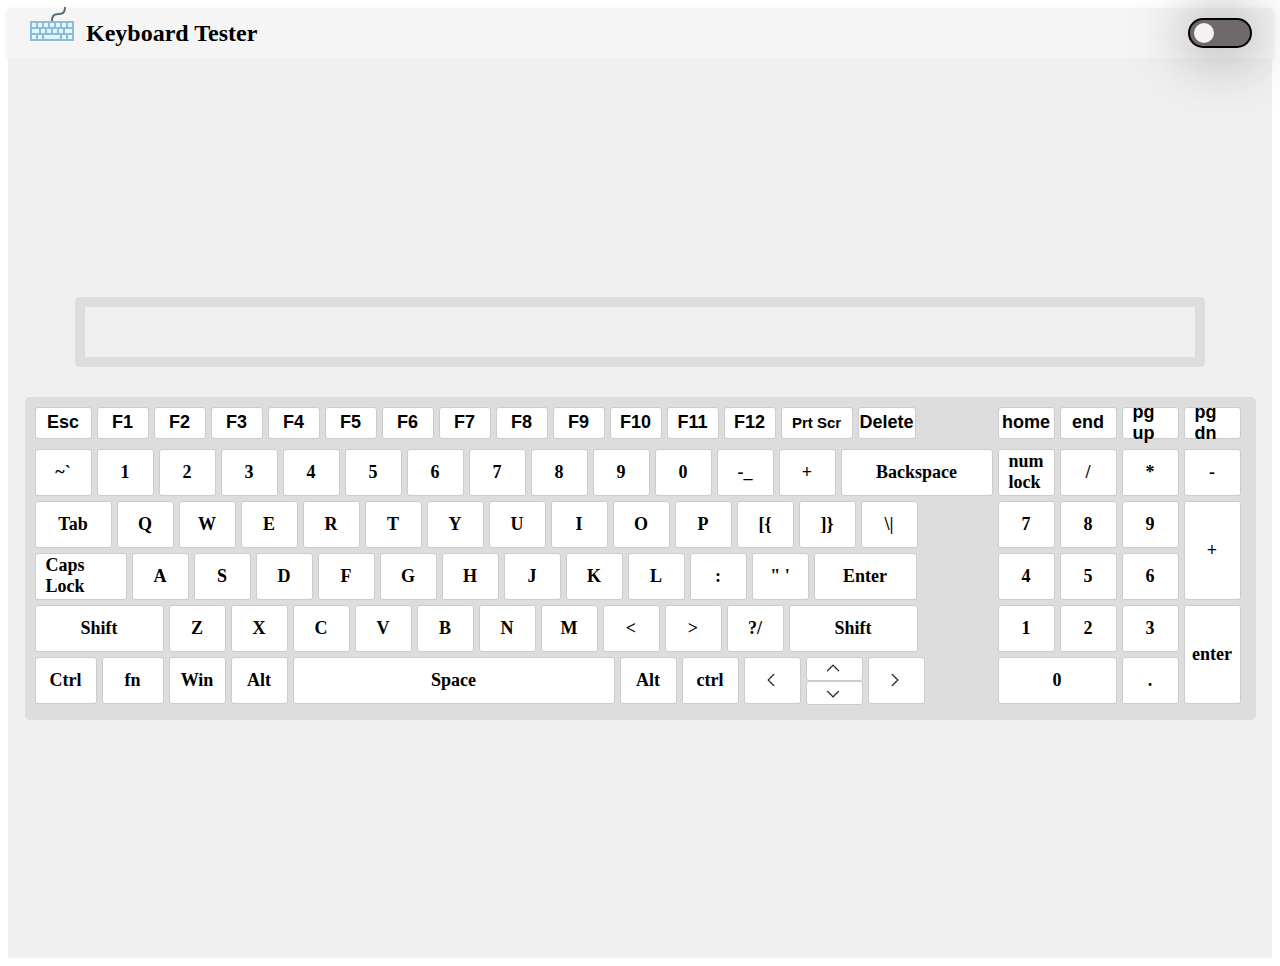
<file: index.htm>
<!DOCTYPE html>
<html lang="en">
<head>
  <meta charset="UTF-8">
  <meta name="viewport" content="width=device-width, initial-scale=1.0">
  <title>Keyboard Tester</title>
  <link rel="stylesheet" href="styles.css">
  <link rel="stylesheet" href="toggleSwitch.css"></link>
  <link rel="icon" href="/assets/logo.png" type="image/png">
</head>
<body>
   

    </div>
  </div>
  <nav class="navbar">
    <div class="navbar-left">
      <a href="#" class="logo">
        <img src="/assets/logo.png" alt="Keyboard Tester">
      </a>
      <div><h2>Keyboard Tester</h2></div>
    </div>
  
    <div class="navbar-right">
      <div class="toggle-switchbar">
        <div class="toggle-bar"></div>
      </div>
    </div>
  
    </div>
  </nav>




  <div class="main">
   
    <div class="display">

    </div>





  <div class="keyboard">
    <div class="keyboard_main">
      <div class="keyboard-row-one ">
        <div class="key-r1 Esc">Esc</div>
        <div class="key-r1 F1">F1</div>
        <div class="key-r1 F2">F2</div>
        <div class="key-r1 F3">F3</div>
        <div class="key-r1 F4">F4</div>
        <div class="key-r1 F5">F5</div>
        <div class="key-r1 F6">F6</div>
        <div class="key-r1 F7">F7</div>
        <div class="key-r1 F8">F8</div>
        <div class="key-r1 F9">F9</div>
        <div class="key-r1 F10">F10</div>
        <div class="key-r1 F11">F11</div>
        <div class="key-r1 F12">F12</div>
        <div class="key-r1 prtsrc" >Prt Scr</div>
        <div class="key-r1 Delete">Delete</div>
    </div>
    <div class="space"></div>
    <div class="keyboard-row">
      <div class="key tilde">~`</div>
      <div class="key one">1</div>
      <div class="key two">2</div>
      <div class="key three">3</div>
      <div class="key four">4</div>
      <div class="key five">5</div>
      <div class="key six">6</div>
      <div class="key seven">7</div>
      <div class="key eight">8</div>
      <div class="key nine">9</div>
      <div class="key zero ">0</div>
      <div class="key minus">-_</div>
      <div class="key plus">+</div>
      <div class="key backspace">Backspace</div>
    </div>
    <div class="keyboard-row">
      <div class="key tab">Tab</div>
      <div class="key Q">Q</div>
      <div class="key W">W</div>
      <div class="key E">E</div>
      <div class="key R">R</div>
      <div class="key T">T</div>
      <div class="key Y">Y</div>
      <div class="key U">U</div>
      <div class="key I">I</div>
      <div class="key O">O</div>
      <div class="key P">P</div>
      <div class="key sqrBracketOpen">[{</div>
      <div class="key sqrBracketClose">]}</div>
      <div class="key backwardSlash">\|</div>
    </div>
    <div class="keyboard-row">
      <div class="key capslock">Caps Lock</div>
      <div class="key A">A</div>
      <div class="key S">S</div>
      <div class="key D">D</div>
      <div class="key F">F</div>
      <div class="key G">G</div>
      <div class="key H">H</div>
      <div class="key J">J</div>
      <div class="key K">K</div>
      <div class="key L">L</div>
      <div class="key colon">:</div>
      <div class="key quotation"><span>" '</span></div>
      <div class="key enter">Enter</div>
    </div>
    <div class="keyboard-row">
      <div class="key Lshift">Shift</div>
      <div class="key Z">Z</div>
      <div class="key X">X</div>
      <div class="key C">C</div>
      <div class="key V">V</div>
      <div class="key B">B</div>
      <div class="key N">N</div>
      <div class="key M">M</div>
      <div class="key lessThan"><</div>
      <div class="key greaterThan">></div>
      <div class="key questionMark">?/</div>
      <div class="key Rshift">Shift</div>
    </div>
    <div class="keyboard-row">
      <div class="key Lctrl">Ctrl</div>
      <div class="key fn">fn</div>
      <div class="key win">Win</div>
      <div class="key Lalt">Alt</div>
      <div class="key spacebar">Space</div>
      <div class="key Ralt">Alt</div>
      <div class="key Rctrl">ctrl</div>
      <div class="key leftArrow">
        <div class="underLeftArrow"></div>
      </div>
      <div class="arrow">
        <div class="key upperArrow">
          <div class="upper_arrow_key"></div>
        </div>
        <div class="key lowerArrow">
          <div class="lower_arrow_key "></div>
        </div>
      </div>
      <div class="key rightArrow">
        <div class="underRightArrow"></div>
      </div>
    </div>
  </div>
  <div class="keyboard_numpad">
    <div class="keyboard_numpad_row_1">
      <div class="npr1 home">home</div>
      <div class="npr1 end">end</div>
      <div class="npr1 pgup">pg up</div>
      <div class="npr1 pgdn">pg dn</div>
    </div>
    <div class="space"></div>
    <div class="keyboard_numpad_row_2">
      <div class="key numlock">num lock</div>
      <div class="key forwardSlash">/</div>
      <div class="key star">*</div>
      <div class="key npMinus">-</div>
    </div>
    <div class="keyboard_numpad_row_3_4">
      <div class="left_side">
        <div class="left_side_upper">
          <div class="key npSeven">7</div>
          <div class="key npEight">8</div>
          <div class="key npNine">9</div>
        </div>
        <div class="left_side_lower">
          <div class="key npFour">4</div>
          <div class="key npFive">5</div>
          <div class="key npSix">6</div>
        </div>
      </div>
      <div class="key npPlus">+</div>
    </div>
    <div class="keyboard_numpad_row_3_4">
      <div class="left_side">
        <div class="left_side_upper">
          <div class="key npOne">1</div>
          <div class="key npTwo">2</div>
          <div class="key npThree">3</div>
        </div>
        <div class="left_side_lower">
          <div class="key npZero">0</div>
          <div class="key npDot">.</div>
        </div>
      </div>
      <div class="key npEnter">enter</div>
    </div>
  </div>
  </div>
</div>


</div>




<script src="script.js"></script>
</body>
</html>
</file>
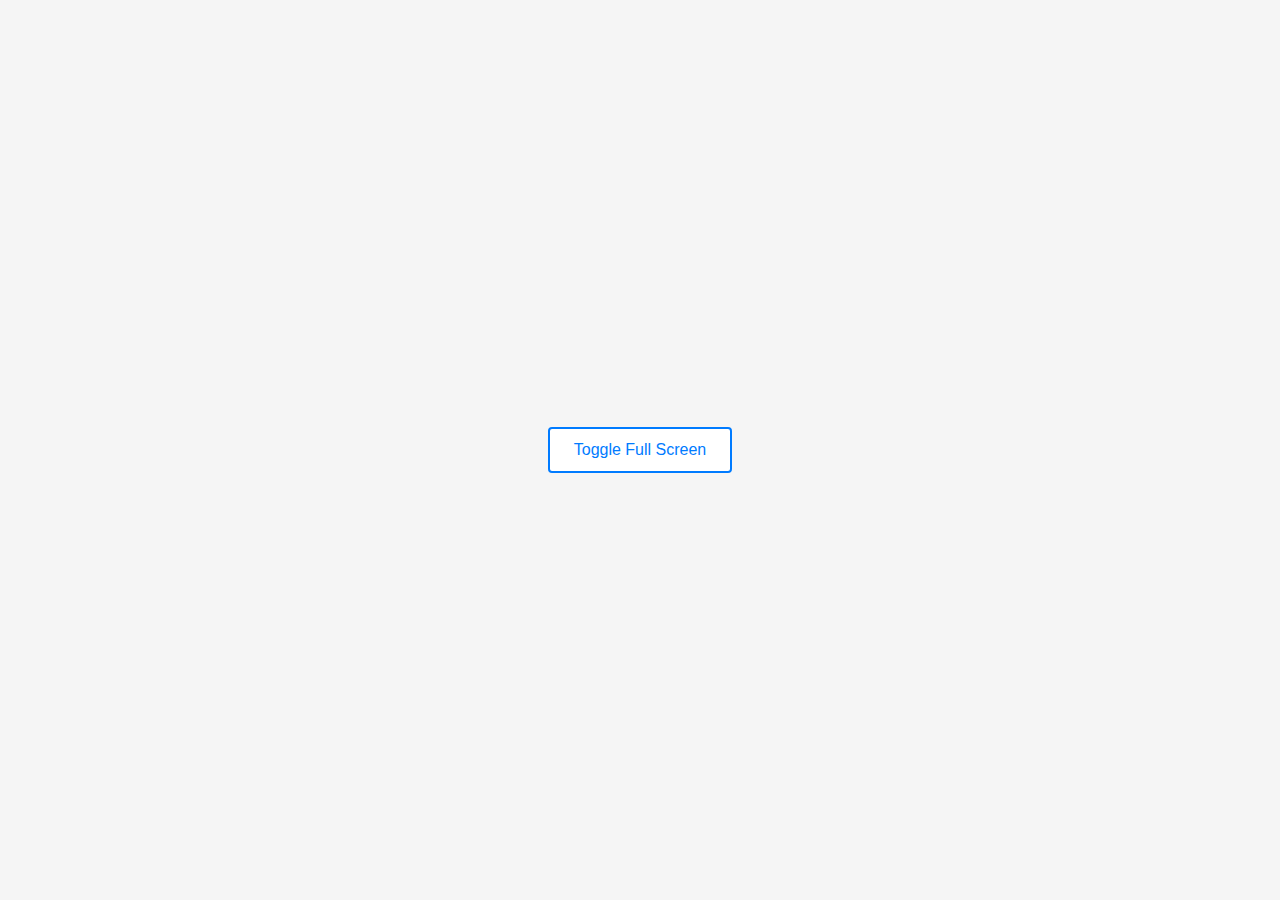
<file: testing.html>
<!-- <!DOCTYPE html>
<html lang="en">
<head>
    <meta charset="UTF-8">
    <meta name="viewport" content="width=device-width, initial-scale=1.0">
    <title>Animated Button</title>
    <style>
        body {
            display: flex;
            justify-content: center;
            align-items: center;
            height: 100vh;
            background-color: #f5f5f5;
            margin: 0;
            padding: 0;
        }

        .button {
            position: relative;
            display: inline-block;
            padding: 12px 24px;
            border: 2px solid #007bff;
            border-radius: 4px;
            background-color: #fff;
            color: #007bff;
            font-size: 16px;
            text-decoration: none;
            overflow: hidden;
            cursor: pointer;
            transition: border-color 0.3s ease;
            box-shadow: 0 4px 6px rgba(0, 0, 0, 0.1);
        }

        .button.active {
            border-color: #28a745;
            animation: clickAnimation 0.3s ease;
        }

        @keyframes clickAnimation {
            0% {
                transform: scale(1);
            }
            50% {
                transform: scale(0.9);
            }
            100% {
                transform: scale(1);
            }
        }
    </style>
</head>
<body>
    <button class="button">Click Me</button>

    <script>
        const button = document.querySelector('.button');

        document.addEventListener('keydown', (event) => {
            button.classList.add('active');
            setTimeout(() => {
                button.classList.remove('active');
            }, 300);
        });
    </script>
</body>
</html> -->



<!-- <!DOCTYPE html>
<html lang="en">
<head>
    <meta charset="UTF-8">
    <meta name="viewport" content="width=device-width, initial-scale=1.0">
    <title>Button Click History</title>
    <style>
        body {
            display: flex;
            flex-direction: column;
            justify-content: center;
            align-items: center;
            height: 100vh;
            background-color: #f5f5f5;
            margin: 0;
            padding: 0;
        }

        .button {
            padding: 12px 24px;
            border: 2px solid #007bff;
            border-radius: 4px;
            background-color: #fff;
            color: #007bff;
            font-size: 16px;
            cursor: pointer;
        }

        .history {
            margin-top: 20px;
            padding: 10px;
            border: 1px solid #ccc;
            border-radius: 4px;
            width: 300px;
            max-height: 200px;
            overflow-y: auto;
        }

        .history-item {
            padding: 5px;
            background-color: #fff;
            border-radius: 4px;
            margin-bottom: 5px;
        }
    </style>
</head>
<body>
    <button class="button">Click Me</button>
    <div class="history"></div>

    <script>
        const button = document.querySelector('.button');
        const history = document.querySelector('.history');

        button.addEventListener('click', () => {
            const timestamp = new Date().toLocaleString();
            const historyItem = document.createElement('div');
            historyItem.classList.add('history-item');
            historyItem.textContent = `Button clicked at ${timestamp}`;
            history.appendChild(historyItem);
        });
    </script>
</body>
</html> -->


<!DOCTYPE html>
<html lang="en">
<head>
    <meta charset="UTF-8">
    <meta name="viewport" content="width=device-width, initial-scale=1.0">
    <title>Full Screen Toggle</title>
    <style>
        body {
            display: flex;
            justify-content: center;
            align-items: center;
            height: 100vh;
            background-color: #f5f5f5;
            margin: 0;
            padding: 0;
        }

        .button {
            padding: 12px 24px;
            border: 2px solid #007bff;
            border-radius: 4px;
            background-color: #fff;
            color: #007bff;
            font-size: 16px;
            cursor: pointer;
        }
    </style>
</head>
<body>
    <button class="button" id="fullScreenButton">Toggle Full Screen</button>

    <script>
        const button = document.getElementById('fullScreenButton');
        let isFullScreen = false;

        button.addEventListener('click', () => {
            if (!isFullScreen) {
                openFullscreen();
            } else {
                closeFullscreen();
            }
        });

        function openFullscreen() {
            if (document.documentElement.requestFullscreen) {
                document.documentElement.requestFullscreen();
            } else if (document.documentElement.webkitRequestFullscreen) { /* Safari */
                document.documentElement.webkitRequestFullscreen();
            } else if (document.documentElement.msRequestFullscreen) { /* IE11 */
                document.documentElement.msRequestFullscreen();
            }
            isFullScreen = true;
        }

        function closeFullscreen() {
            if (document.exitFullscreen) {
                document.exitFullscreen();
            } else if (document.webkitExitFullscreen) { /* Safari */
                document.webkitExitFullscreen();
            } else if (document.msExitFullscreen) { /* IE11 */
                document.msExitFullscreen();
            }
            isFullScreen = false;
        }
    </script>
</body>
</html>
</file>
<file: styles.css>
.navbar {
  height: 30px;
  display: flex;
  justify-content: space-between;
  align-items: center;
  background-color: #f5f5f5;
  padding: 10px 20px;
  box-shadow: 0 2px 5px rgba(0, 0, 0, 0.1);
}

.navbar-left .logo img {
  margin-right: 10px;
}
.navbar-left{
  display: flex;

}

.navbar-right button,
.navbar-right a {
  background-color: transparent;
  border: none;
  color: #333;
  font-size: 18px;
  margin-left: 20px;
  cursor: pointer;
}

.navbar-right button:hover,
.navbar-right a:hover {
  color: #666;
}


/* Responsive styles */
@media (max-width: 768px) {
  .navbar {
    padding: 10px;
  }

  .navbar-right button,
  .navbar-right a {
    margin-left: 10px;
  }
}







.main{
    display: flex;
    flex-direction: column;
    justify-content: center;
    align-items: center;
    height: 100vh;
    margin: 0;
    background-color: #f0f0f0;
    font-family: system-ui, -apple-system, "Segoe UI", Roboto, "Helvetica Neue", "Noto Sans", "Liberation Sans", Arial, sans-serif, "Apple Color Emoji", "Segoe UI Emoji", "Segoe UI Symbol",;
  }





  
  .display{
    overflow: hidden;
    display: flex;
    flex-wrap: wrap;
    height: 50px;
    width: 1110px;
    border: 10px solid #ddd;
    border-radius: 5px;
    margin-bottom: 30px;

  }
  .historyList{
    overflow: hidden;
    display: flex;
    flex-wrap: wrap;
  }


  .historyElement{
    font-size: 20px;
    display: flex;
    justify-content: center;
    align-items: center;
    height: 40px;
    min-width: 50px;
    padding: 4px;
    /* border: 1px solid black; */
  }


  .keyboard{
    min-width: 1110px;
    display: flex;
    background-color: #ddd;
    padding: 10px;
    border-radius: 5px;
  }
  /* .keyboard_main {
    min-width: 800px;
    display: flex;
    flex-direction: column;
    background-color: #ddd;
    padding: 10px;
    border-radius: 5px;
  } */
  .keyboard-row-one{
    display: flex;
  }
  .keyboard-row {
    display: flex;
    margin-bottom: 5px;
  }
  .space{
    height: 10px;
  }
  .keyboard_numpad_row_1{
    display: flex;
  }
  .keyboard_numpad_row_3_4{
    display: flex;
    margin-bottom: 5px;
  }
  .left_side_upper{
    display: flex;
    margin-bottom: 5px;
  }
  .left_side_lower{
    display: flex;
  }
  .npr1{
    display: flex;
    font-family: 'Franklin Gothic Medium', 'Arial Narrow', Arial, sans-serif;
    justify-content: center;
    align-items: center;
    background-color: #fff;
    border: 1px solid #ccc;
    border-radius: 3px;
    height: 20px;
    width: 35px;
    padding: 5px 10px;
    font-size: 18px;
    font-weight: bold;
    cursor: pointer;
    user-select: none;
    transition: all 0.2s ease;
    margin-right: 5px;
  }
  .keyboard_numpad_row_2{
    display: flex;
    margin-bottom: 5px;
  }
  .key-r1{
    display: flex;
    font-family: 'Franklin Gothic Medium', 'Arial Narrow', Arial, sans-serif;
    justify-content: center;
    align-items: center;
    background-color: #fff;
    border: 1px solid #ccc;
    border-radius: 3px;
    height: 20px;
    width: 30px;
    padding: 5px 10px;
    font-size: 18px;
    font-weight: bold;
    cursor: pointer;
    user-select: none;
    transition: all 0.2s ease;
    margin-right: 5px;

  }
  .key {
    display: flex;
    justify-content: center;
    align-items: center;
    background-color: #fff;
    border: 1px solid #ccc;
    border-radius: 3px;
    height: 35px;
    width: 35px;
    padding: 5px 10px;
    font-size: 18px;
    font-weight: bold;
    cursor: pointer;
    user-select: none;
    transition: all 0.2s ease;
    margin-right: 5px;
    animation:clickAnimation 0.3s ease;
  }
  


  .key:hover {
    background-color: #7dc6f6;
    box-shadow: 0 2px 4px rgba(0, 0, 0, 0.2);
    transform: translateY(-2px);
  }
  .key-r1:hover{
    background-color: #7dc6f6;
    box-shadow: 0 2px 4px rgba(0, 0, 0, 0.2);
    transform: translateY(-2px);
  }
  .npr1:hover{
    background-color: #7dc6f6;
    box-shadow: 0 2px 4px rgba(0, 0, 0, 0.2);
    transform: translateY(-2px);
  }
  .key:active {
    background-color: #ddd;
    box-shadow: none;
    transform: translateY(0);
  }
  .key-r1:active {
    background-color: #ddd;
    box-shadow: none;
    transform: translateY(0);
  }
  .npr1:active {
    background-color: #ddd;
    box-shadow: none;
    transform: translateY(0);
  }

  .Esc{
    
    flex: 0 0 35px;
  }
  .npPlus{
    height: 87px;
  }
  .npEnter{
    height: 87px;
  }
  .prtsrc{
    font-size: 15px;
    width: 50px;
  }
  .Delete{
    flex: 0 0 36px;
  }
  .spacebar {
    flex-grow: 1;
    max-width: 300px;
  }
  .npZero{
    width: 97px;
  }
  
  .backspace {
    flex: 0 0 130px;
  }
  
  .tab {
    flex: 0 0 55px;
  }
  
  .capslock {
    flex: 0 0 70px;
  }
  
  .enter {
    flex: 0 0 81px;
  }
  
  .Lshift {
    flex: 0 0 107px;
  }
  .Rshift {
    flex: 0 0 107px;
  }
  
  .fn {
    flex: 0 0 40px;
  }
  .Lctrl {
    flex: 0 0 40px;
  }




/*---------------------------------------------------*/

.underLeftArrow{
  background-image: url(/assets/left_arrow.png);
  background-size:cover;
  background-size: 24px;
  display: flex;
  justify-content: center;
  align-items: center;
  background-repeat: no-repeat;
  height: 15px;
  width: 7px;
  padding: 5px 10px;
  /* border: 1px solid black; */
}

/*---------------------------------------------------*/
.upperArrow{
  display: flex;
  justify-content: center;
  align-items: center;
  background-color: #fff;
  border: 1px solid #ccc;
  border-radius: 3px;
  height: 12px;
  width: 35px;
  padding: 5px 10px;
  font-size: 18px;
  cursor: pointer;
  transition: all 0.2s ease;
  margin-right: 5px;

}

.lowerArrow{
  display: flex;
  justify-content: center;
  align-items: center;
  background-color: #fff;
  border: 1px solid #ccc;
  border-radius: 3px;
  height: 12px;
  width: 35px;
  padding: 5px 10px;
  font-size: 18px;
  cursor: pointer;
  transition: all 0.2s ease;
  margin-right: 5px;

}

.upper_arrow_key{
  background-image: url(/assets/upper_arrow.png);
  background-size:cover;
  background-size: 24px;
  display: flex;
  justify-content: center;
  align-items: center;
  background-repeat: no-repeat;
  height: 15px;
  width: 7px;
  padding: 5px 10px;
  /* border: 1px solid black; */
}
 


   /*---------------------------------------------------*/

  .underRightArrow{
    background-image: url(/assets/right_arrow.png);
    background-size:cover;
    background-size: 24px;
    display: flex;
    justify-content: center;
    align-items: center;
    background-repeat: no-repeat;
    height: 15px;
    width: 7px;
    padding: 5px 10px;
  }

  /*---------------------------------------------------*/
  .lower_arrow_key{
    background-image: url(/assets/bottom_arrow.png);
    background-size:cover;
    background-size: 24px;
    display: flex;
    align-items: center;
    background-repeat: no-repeat;
    height: 12px;
    width: 7px;
    padding: 5px 10px;
  }




  /*--------clicked class----------------*/

  .afterclick{
    background-color: #37db34;
    box-shadow: 0 2px 4px rgba(0, 0, 0, 0.2);
    /* border-color: rgb(4, 255, 0); */
    transform: translateY(-2px);
    animation: clickAnimation 0.3s ease;
  }

  @keyframes clickAnimation {
    0% {
        transform: scale(1);
    }
    50% {
        transform: scale(0.9);
    }
    100% {
        transform: scale(1);
    }
}
</file>
<file: toggleSwitch.css>
.toggle-switchbar{
  height: 26px;
  width: 60px;
  border: 2px solid black;
  border-radius: 40px;
  background-color: rgb(112, 105, 105);
  box-shadow: 1px 1px 60px rgb(110, 108, 108) ;
}

.toggle-bar{
  position: relative;
  top: 3px;
  left: 4px;
  height: 20px;
  width: 20px;
  background-color: rgb(243, 240, 240);
  /* border: 3px solid black; */
  border-radius: 50%;
}
</file>
